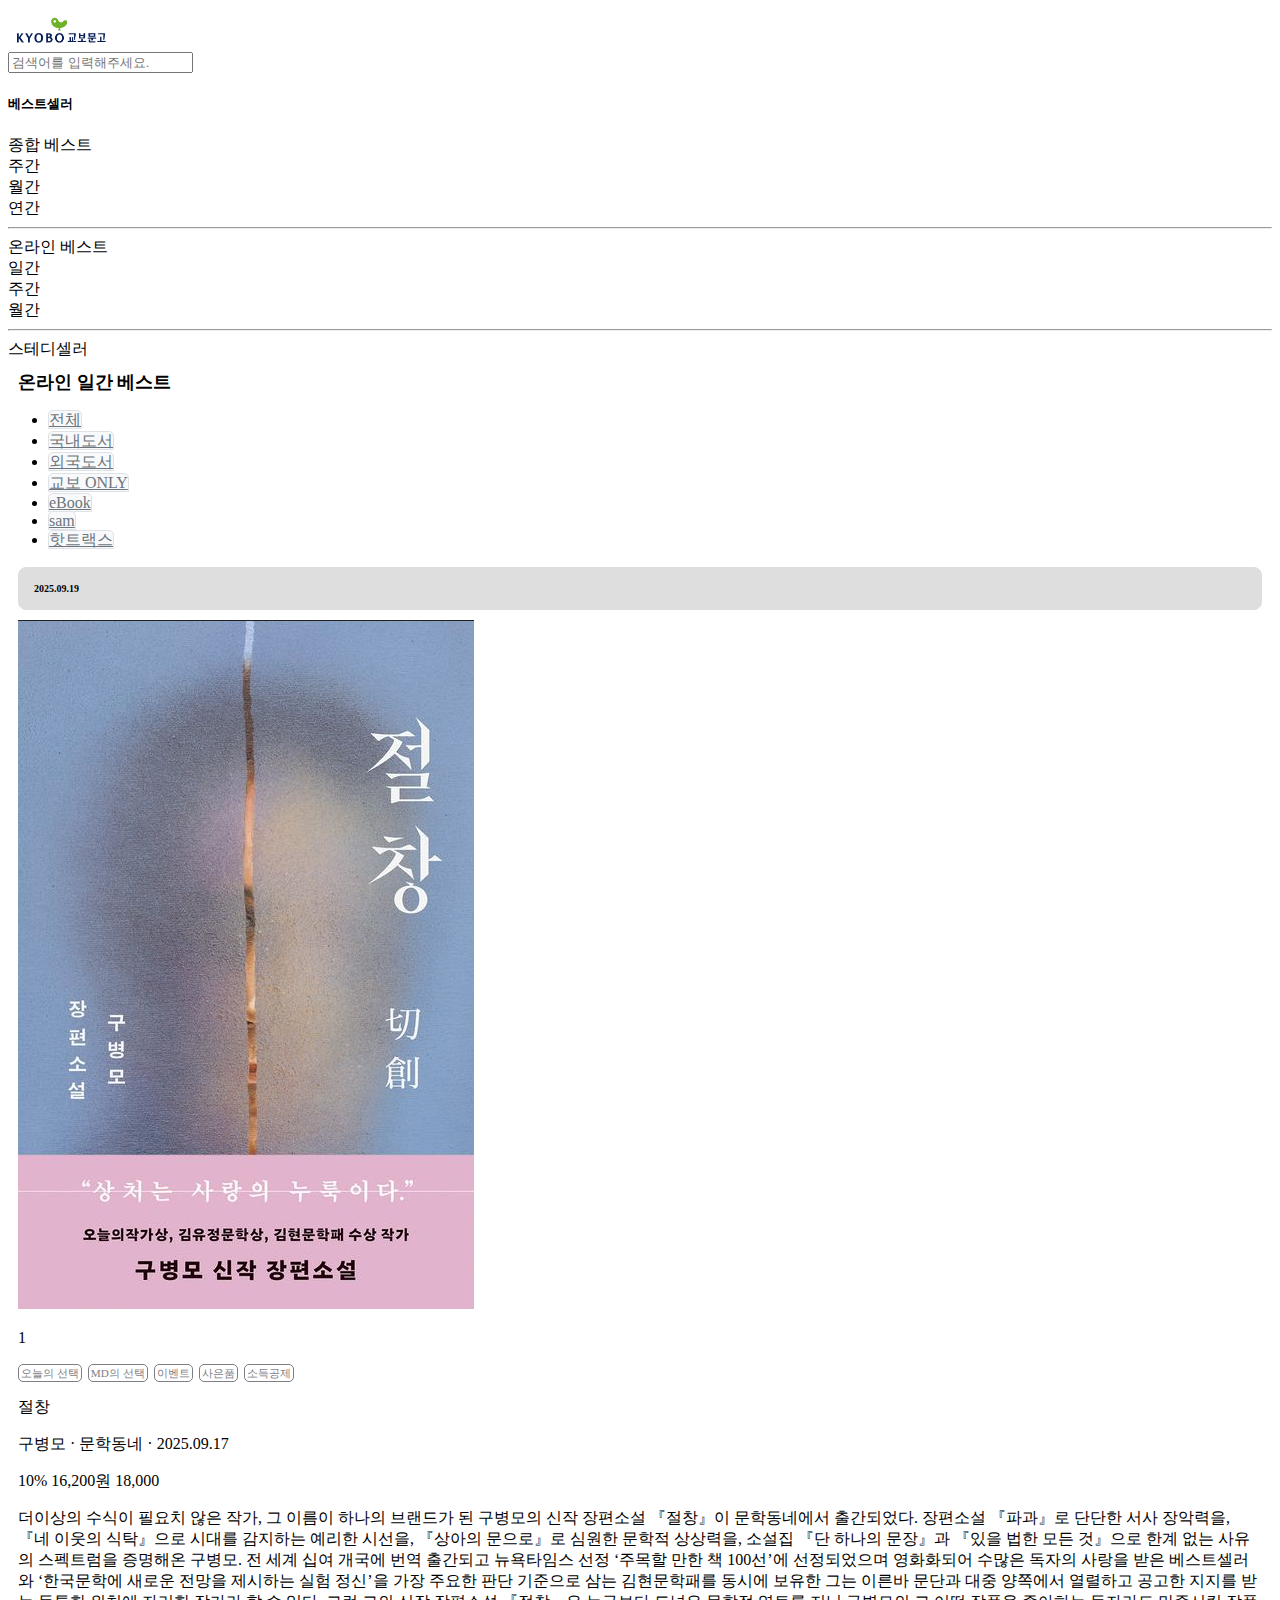
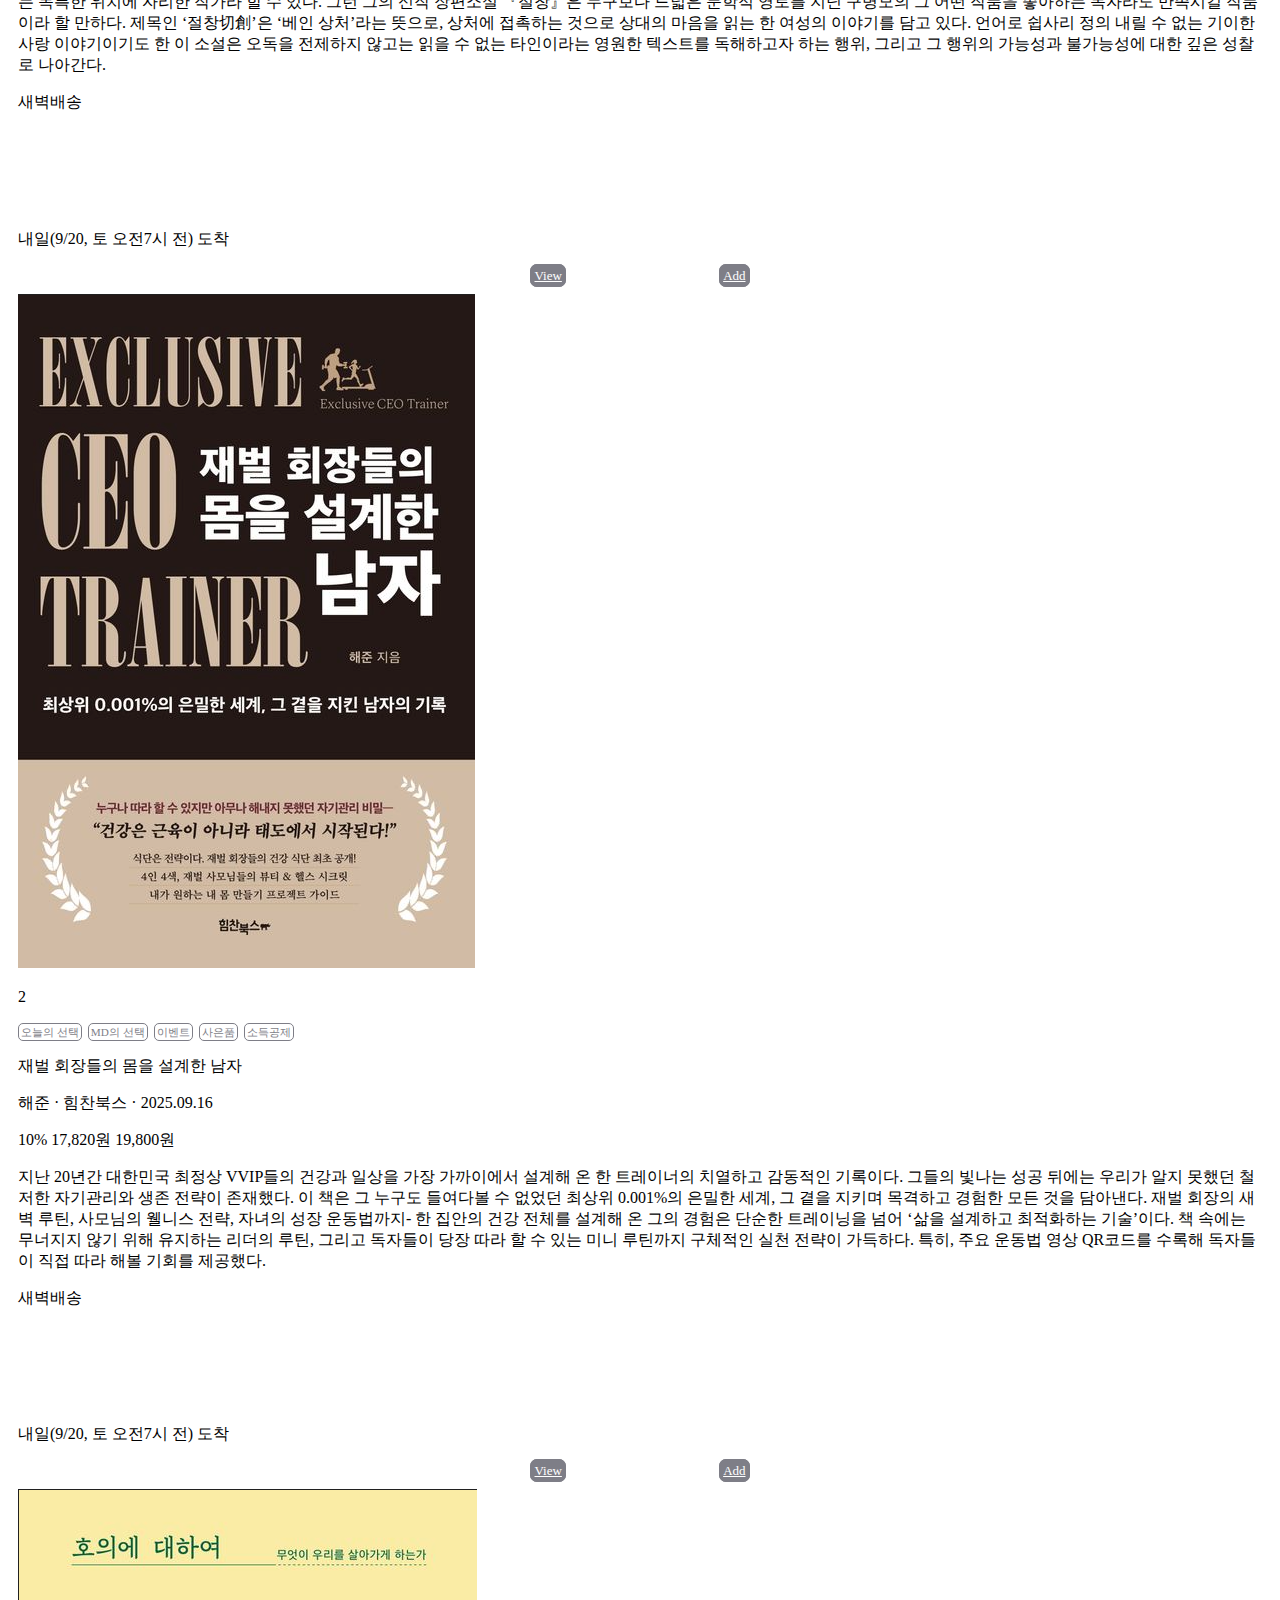
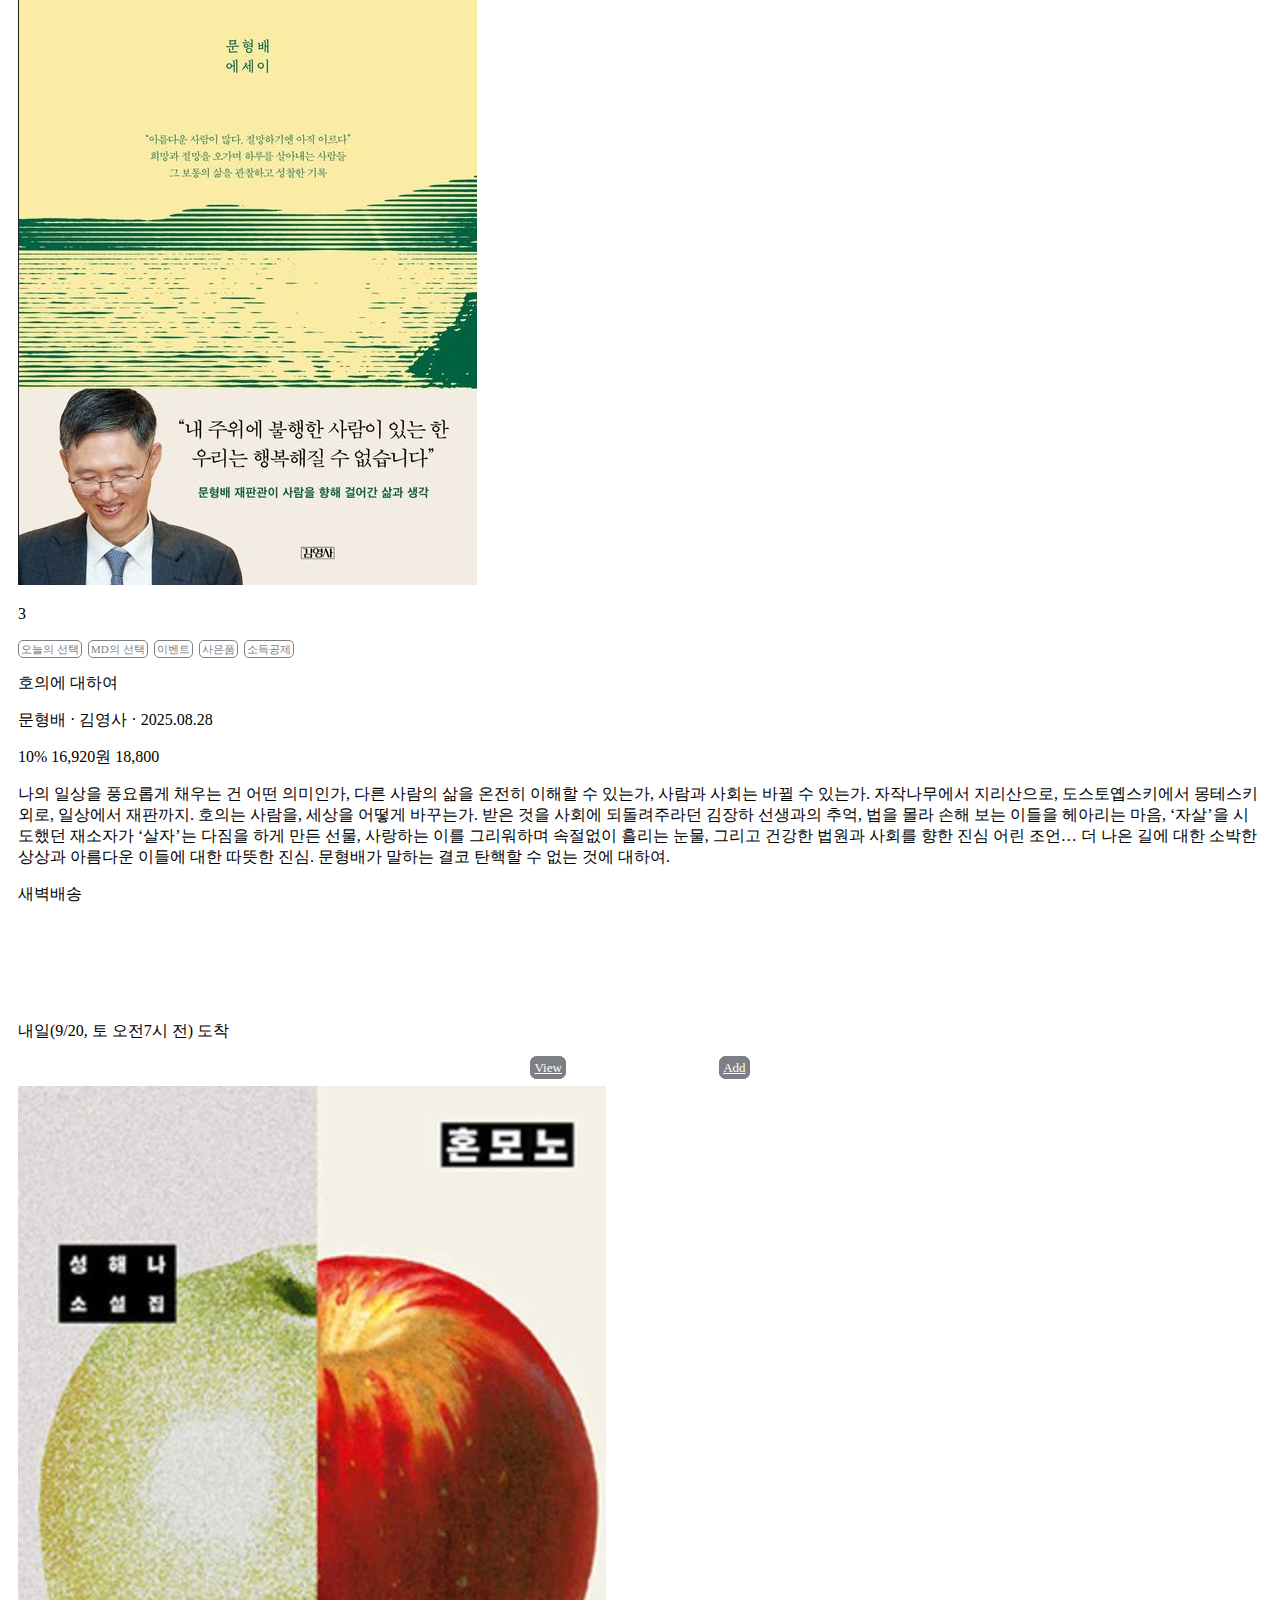
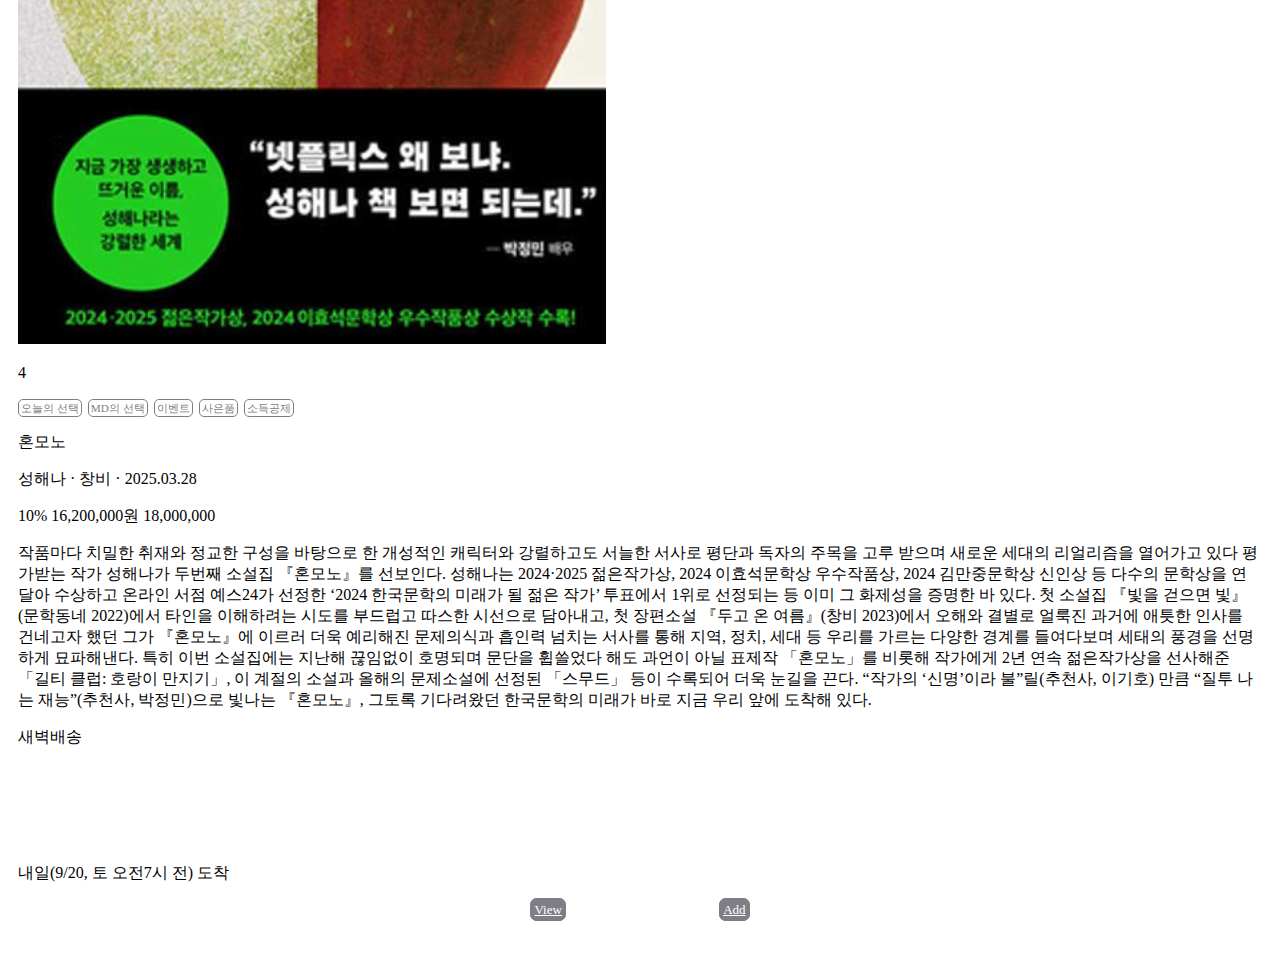
<file: index.html>
<!DOCTYPE html>
<html lang="en">

<head>
    <meta charset="UTF-8">
    <meta name="viewport" content="width=device-width, initial-scale=1.0">
    <title>Document</title>
    <link href="https://cdn.jsdelivr.net/npm/bootstrap@5.3.8/dist/css/bootstrap.min.css" rel="stylesheet"
        integrity="sha384-sRIl4kxILFvY47J16cr9ZwB07vP4J8+LH7qKQnuqkuIAvNWLzeN8tE5YBujZqJLB" crossorigin="anonymous">

    <link rel="stylesheet" href="/lab2/css/my.css">

    <script src="https://cdn.jsdelivr.net/npm/bootstrap@5.3.8/dist/js/bootstrap.bundle.min.js"
        integrity="sha384-FKyoEForCGlyvwx9Hj09JcYn3nv7wiPVlz7YYwJrWVcXK/BmnVDxM+D2scQbITxI"
        crossorigin="anonymous"></script>
</head>

<body>

    <!-- 헤더 -->
    <div class="container">
        <header class="d-flex align-items-center p-3 border-bottom">
            <div class="me-3">
                <img src="/lab2/img/교보.png" alt="교보로고" height="40">
            </div>
            <input id="input" type="text" class="form-control border-1" placeholder="검색어를 입력해주세요.">
        </header>
    </div>

    <!-- 메인 -->
    <div class="container mt-4">
        <div class="row">
            <!-- 왼쪽 카테고리 -->
            <div id="left" class="col-md-2 col-12 mb-4">
                <h5>베스트셀러</h5>
                <ul class="list-unstyled mb-4">
                    <li class="fw-bold">종합 베스트</li>
                    <li>주간</li>
                    <li>월간</li>
                    <li>연간</li>
                </ul>
                <hr>
                <ul class="list-unstyled mb-4">
                    <li class="fw-bold">온라인 베스트</li>
                    <li>일간</li>
                    <li>주간</li>
                    <li>월간</li>
                </ul>
                <hr>
                <ul class="list-unstyled mb-4">
                    <li class="fw-bold">스테디셀러</li>
                </ul>
            </div>

            <!-- 오른쪽 본문 -->
            <div id="right" class="col-md-10 col-12">
                <h3 id="topLetter">온라인 일간 베스트</h3>

                <!-- 카테고리 -->
                <ul class="nav nav-tabs custom-tabs">
                    <li class="nav-item">
                        <a class="nav-link active" href="#">전체</a>
                    </li>
                    <li class="nav-item">
                        <a class="nav-link" href="#">국내도서</a>
                    </li>
                    <li class="nav-item">
                        <a class="nav-link" href="#">외국도서</a>
                    </li>
                    <li class="nav-item">
                        <a class="nav-link" href="#">교보 ONLY</a>
                    </li>
                    <li class="nav-item">
                        <a class="nav-link" href="#">eBook</a>
                    </li>
                    <li class="nav-item">
                        <a class="nav-link" href="#">sam</a>
                    </li>
                    <li class="nav-item">
                        <a class="nav-link" href="#">핫트랙스</a>
                    </li>

                </ul>

                <!-- 날짜박스 -->
                <div class="dayBox">
                    2025.09.19
                </div>

                <!-- 절창 -->
                <div class="card mb-3">
                    <div class="row mb-4 align-items-center">
                        <div class="col-md-2 col-12 text-center mb-3 mb-md-0">
                            <img src="/lab2/img/절창.png" class="img-fluid" alt="책표지">
                        </div>
                        <div class="col-md-6 col-12">
                            <p class="badge bg-secondary">1</p>
                            <p><span class="second">오늘의 선택</span>
                                <span class="second">MD의 선택</span>
                                <span class="second">이벤트</span>
                                <span class="second">사은품</span>
                                <span class="second">소득공제</span>
                            </p>
                            <p class="fw-bold">절창</p>
                            <p class="text-muted">구병모 · 문학동네 · 2025.09.17</p>
                            <p>
                                <span class="text-success fw-bold">10%</span>
                                <span class="fw-bold">16,200원</span>
                                <span class="text-decoration-line-through text-muted small">18,000</span>
                            </p>

                            <p class="text-truncate">더이상의 수식이 필요치 않은 작가, 그 이름이 하나의 브랜드가 된 구병모의 신작 장편소설 『절창』이 문학동네에서
                                출간되었다. 장편소설
                                『파과』로
                                단단한 서사 장악력을, 『네 이웃의 식탁』으로 시대를 감지하는 예리한 시선을, 『상아의 문으로』로 심원한 문학적 상상력을, 소설집 『단 하나의 문장』과 『있을
                                법한 모든 것』으로
                                한계
                                없는 사유의 스펙트럼을 증명해온 구병모. 전 세계 십여 개국에 번역 출간되고 뉴욕타임스 선정 ‘주목할 만한 책 100선’에 선정되었으며 영화화되어 수많은
                                독자의 사랑을 받은
                                베스트셀러와
                                ‘한국문학에 새로운 전망을 제시하는 실험 정신’을 가장 주요한 판단 기준으로 삼는 김현문학패를 동시에 보유한 그는 이른바 문단과 대중 양쪽에서 열렬하고 공고한
                                지지를 받는 독특한
                                위치에
                                자리한 작가라 할 수 있다. 그런 그의 신작 장편소설 『절창』은 누구보다 드넓은 문학적 영토를 지닌 구병모의 그 어떤 작품을 좋아하는 독자라도 만족시킬
                                작품이라 할 만하다. 제목인
                                ‘절창切創’은 ‘베인 상처’라는 뜻으로, 상처에 접촉하는 것으로 상대의 마음을 읽는 한 여성의 이야기를 담고 있다. 언어로 쉽사리 정의 내릴 수 없는 기이한
                                사랑 이야기이기도 한
                                이
                                소설은 오독을 전제하지 않고는 읽을 수 없는 타인이라는 영원한 텍스트를 독해하고자 하는 행위, 그리고 그 행위의 가능성과 불가능성에 대한 깊은 성찰로
                                나아간다.
                            </p>
                        </div>
                        <div id="ship"
                            class="col-md-2 col-6 mb-3 mb-md-0 flex-column align-items-center justify-content-center">
                            <span class="badge bg-info">새벽배송</span>
                            <p class="small"> 내일(9/20, 토 오전7시 전) 도착</p>
                        </div>
                        <div class="col-2 d-flex flex-column align-items-center justify-content-center">

                            <a href="/lab2/html/view.html" id="viewBtn" class="btn btn-secondary w-75 mb-2">View</a>
                            <a href="/lab2/html/add.html" id="addBtn" class="btn btn-primary w-75">Add</a>
                        </div>
                    </div>
                </div>

                <!-- 재벌어쩌고 -->
                <div class="card mb-3">
                    <div class="row mb-4 align-items-center">
                        <div class="col-md-2 col-12 text-center mb-3 mb-md-0">
                            <img src="/lab2/img/재벌.png" class="img-fluid" alt="책표지">
                        </div>
                        <div class="col-md-6 col-12">
                            <p class="badge bg-secondary">2</p>
                            <p><span class="second">오늘의 선택</span>
                                <span class="second">MD의 선택</span>
                                <span class="second">이벤트</span>
                                <span class="second">사은품</span>
                                <span class="second">소득공제</span>
                            </p>
                            </p>
                            <p class="fw-bold">재벌 회장들의 몸을 설계한 남자</p>
                            <p class="text-muted">해준
                                ·
                                힘찬북스
                                ·
                                2025.09.16</p>
                            <p>
                                <span class="text-success fw-bold">10%</span>
                                <span class="fw-bold">17,820원</span>
                                <span class="text-decoration-line-through text-muted small">19,800원</span>
                            </p>

                            <p class="text-truncate">지난 20년간 대한민국 최정상 VVIP들의 건강과 일상을 가장 가까이에서 설계해 온 한 트레이너의 치열하고 감동적인
                                기록이다. 그들의 빛나는 성공 뒤에는 우리가 알지 못했던 철저한 자기관리와 생존 전략이 존재했다. 이 책은 그 누구도 들여다볼 수 없었던 최상위 0.001%의
                                은밀한 세계, 그 곁을 지키며 목격하고 경험한 모든 것을 담아낸다.
                                재벌 회장의 새벽 루틴, 사모님의 웰니스 전략, 자녀의 성장 운동법까지- 한 집안의 건강 전체를 설계해 온 그의 경험은 단순한 트레이닝을 넘어 ‘삶을 설계하고
                                최적화하는 기술’이다. 책 속에는 무너지지 않기 위해 유지하는 리더의 루틴, 그리고 독자들이 당장 따라 할 수 있는 미니 루틴까지 구체적인 실천 전략이
                                가득하다. 특히, 주요 운동법 영상 QR코드를 수록해 독자들이 직접 따라 해볼 기회를 제공했다.
                            </p>
                        </div>
                        <div id="ship"
                            class="col-md-2 col-6 mb-3 mb-md-0 flex-column align-items-center justify-content-center">
                            <span class="badge bg-info">새벽배송</span>
                            <p class="small"> 내일(9/20, 토 오전7시 전) 도착</p>
                        </div>
                        <div class="col-2 d-flex flex-column align-items-center justify-content-center">

                            <a href="" id="viewBtn" class="btn btn-secondary w-75 mb-2">View</a>
                            <a href="/lab2/html/add.html" id="addBtn" class="btn btn-primary w-75">Add</a>
                        </div>
                    </div>
                </div>
                
                <!-- 호의에 대하여 -->
                <div class="card mb-3">
                    <div class="row mb-4 align-items-center">
                        <div class="col-md-2 col-12 text-center mb-3 mb-md-0">
                            <img src="/lab2/img/호의에 대하여.png" class="img-fluid" alt="책표지">
                        </div>
                        <div class="col-md-6 col-12">
                            <p class="badge bg-secondary">3</p>
                            <p><span class="second">오늘의 선택</span>
                                <span class="second">MD의 선택</span>
                                <span class="second">이벤트</span>
                                <span class="second">사은품</span>
                                <span class="second">소득공제</span>
                            </p>
                            <p class="fw-bold">호의에 대하여</p>
                            <p class="text-muted">문형배 · 김영사 · 2025.08.28</p>
                            <p>
                                <span class="text-success fw-bold">10%</span>
                                <span class="fw-bold">16,920원</span>
                                <span class="text-decoration-line-through text-muted small">18,800</span>
                            </p>

                            <p class="text-truncate">나의 일상을 풍요롭게 채우는 건 어떤 의미인가, 다른 사람의 삶을 온전히 이해할 수 있는가, 사람과 사회는 바뀔 수
                                있는가. 자작나무에서 지리산으로, 도스토옙스키에서 몽테스키외로, 일상에서 재판까지. 호의는 사람을, 세상을 어떻게 바꾸는가. 받은 것을 사회에 되돌려주라던
                                김장하 선생과의 추억, 법을 몰라 손해 보는 이들을 헤아리는 마음, ‘자살’을 시도했던 재소자가 ‘살자’는 다짐을 하게 만든 선물, 사랑하는 이를 그리워하며
                                속절없이 흘리는 눈물, 그리고 건강한 법원과 사회를 향한 진심 어린 조언…

                                더 나은 길에 대한 소박한 상상과 아름다운 이들에 대한 따뜻한 진심.
                                문형배가 말하는 결코 탄핵할 수 없는 것에 대하여.

                            </p>
                        </div>
                        <div id="ship"
                            class="col-md-2 col-6 mb-3 mb-md-0 flex-column align-items-center justify-content-center">
                            <span class="badge bg-info">새벽배송</span>
                            <p class="small"> 내일(9/20, 토 오전7시 전) 도착</p>
                        </div>
                        <div class="col-2 d-flex flex-column align-items-center justify-content-center">

                            <a href="" id="viewBtn" class="btn btn-secondary w-75 mb-2">View</a>
                            <a href="/lab2/html/add.html" id="addBtn" class="btn btn-primary w-75">Add</a>
                        </div>
                    </div>
                </div>

                <!-- 혼모노 -->
                <div class="card mb-3">
                    <div class="row mb-4 align-items-center">
                        <div class="col-md-2 col-12 text-center mb-3 mb-md-0">
                            <img src="/lab2/img/혼모노.png" class="img-fluid" alt="책표지">
                        </div>
                        <div class="col-md-6 col-12">
                            <p class="badge bg-secondary">4</p>
                            <p><span class="second">오늘의 선택</span>
                                <span class="second">MD의 선택</span>
                                <span class="second">이벤트</span>
                                <span class="second">사은품</span>
                                <span class="second">소득공제</span>
                            </p>
                           <p class="fw-bold">혼모노</p>
                            <p class="text-muted">성해나
                                ·
                                창비
                                ·
                                2025.03.28</p>
                            <p>
                                <span class="text-success fw-bold">10%</span>
                                <span class="fw-bold">16,200,000원</span>
                                <span class="text-decoration-line-through text-muted small">18,000,000</span>
                            </p>

                            <p class="text-truncate">작품마다 치밀한 취재와 정교한 구성을 바탕으로 한 개성적인 캐릭터와 강렬하고도 서늘한 서사로 평단과 독자의 주목을 고루
                                받으며 새로운 세대의 리얼리즘을 열어가고 있다 평가받는 작가 성해나가 두번째 소설집 『혼모노』를 선보인다. 성해나는 2024·2025 젊은작가상, 2024
                                이효석문학상 우수작품상, 2024 김만중문학상 신인상 등 다수의 문학상을 연달아 수상하고 온라인 서점 예스24가 선정한 ‘2024 한국문학의 미래가 될 젊은
                                작가’ 투표에서 1위로 선정되는 등 이미 그 화제성을 증명한 바 있다. 첫 소설집 『빛을 걷으면 빛』(문학동네 2022)에서 타인을 이해하려는 시도를 부드럽고
                                따스한 시선으로 담아내고, 첫 장편소설 『두고 온 여름』(창비 2023)에서 오해와 결별로 얼룩진 과거에 애틋한 인사를 건네고자 했던 그가 『혼모노』에 이르러
                                더욱 예리해진 문제의식과 흡인력 넘치는 서사를 통해 지역, 정치, 세대 등 우리를 가르는 다양한 경계를 들여다보며 세태의 풍경을 선명하게 묘파해낸다. 특히
                                이번 소설집에는 지난해 끊임없이 호명되며 문단을 휩쓸었다 해도 과언이 아닐 표제작 「혼모노」를 비롯해 작가에게 2년 연속 젊은작가상을 선사해준 「길티 클럽:
                                호랑이 만지기」, 이 계절의 소설과 올해의 문제소설에 선정된 「스무드」 등이 수록되어 더욱 눈길을 끈다. “작가의 ‘신명’이라 불”릴(추천사, 이기호) 만큼
                                “질투 나는 재능”(추천사, 박정민)으로 빛나는 『혼모노』, 그토록 기다려왔던 한국문학의 미래가 바로 지금 우리 앞에 도착해 있다.

                            </p>
                        </div>
                        <div id="ship"
                            class="col-md-2 col-6 mb-3 mb-md-0 flex-column align-items-center justify-content-center">
                            <span class="badge bg-info">새벽배송</span>
                            <p class="small"> 내일(9/20, 토 오전7시 전) 도착</p>
                        </div>
                        <div class="col-2 d-flex flex-column align-items-center justify-content-center">

                            <a href="/lab2/html/view.html" id="viewBtn" class="btn btn-secondary w-75 mb-2">View</a>
                            <a href="/lab2/html/add.html" id="addBtn" class="btn btn-primary w-75">Add</a>
                        </div>
                    </div>
                </div>
                

            </div>
        </div>
    </div>

</body>

</html>

</br>
</file>
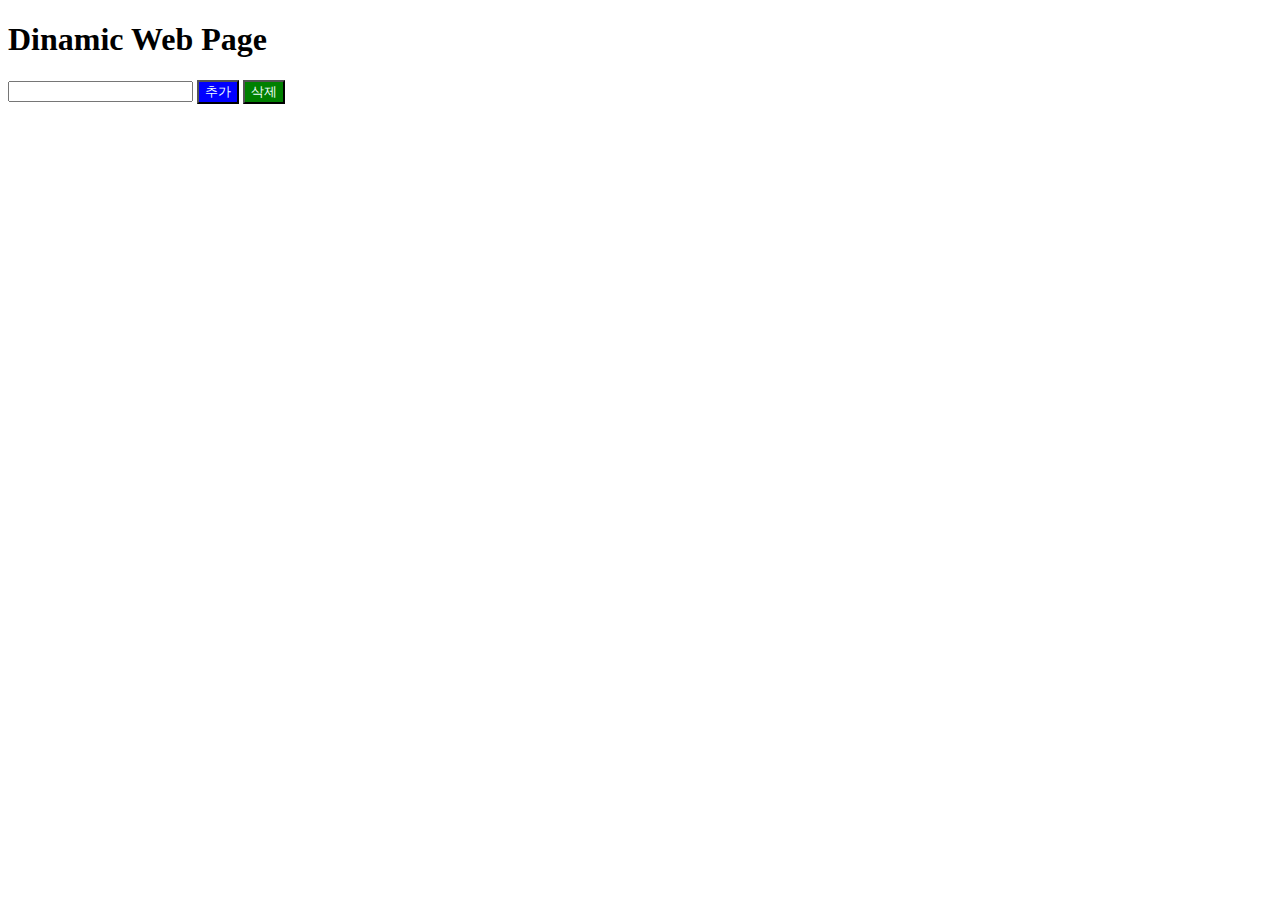
<file: lab1/js_dynamic2.html>
<!DOCTYPE html>
<html lang="en">

<head>
    <meta charset="UTF-8">
    <meta name="viewport" content="width=device-width, initial-scale=1.0">
    <title>Document</title>
</head>

<style>
    #add {
        background-color: blue;
        color: azure;
    }

    #del {
        background-color: green;
        color: azure;
    }
</style>

<body>
    <h1>Dinamic Web Page</h1>
    <input type="text" id="textbox" name="textbox">
    <button id="add"> 추가 </button>
    <button id="del"> 삭제 </button>
    <ul id="list"> </ul>
</body>

</html>

<script>
    const textbox = document.getElementById("textbox");
    const add = document.getElementById("add");
    const del = document.getElementById("del");
    const list = document.getElementById("list");


    add.addEventListener("click", () => {
        if (textbox.value !== "") {
            const arr = textbox.value.split(",").map(item => item.trim());

            /*
            forEach 반복문 : 
            배열.forEach(function(현재요소, 인덱스, 배열 중 필요한거 작성) {
                필요한 내용 작성 >> 내가 만든 기능은 : <li> 만들어서 추가
            });
            */

            arr.forEach(element => {
                const li = document.createElement("li");
                li.textContent = element;
                list.appendChild(li);
            });

            textbox.value = "";
        }
    });


    del.addEventListener("click", () => {
        list.innerHTML = "";
    });
</script>
</file>
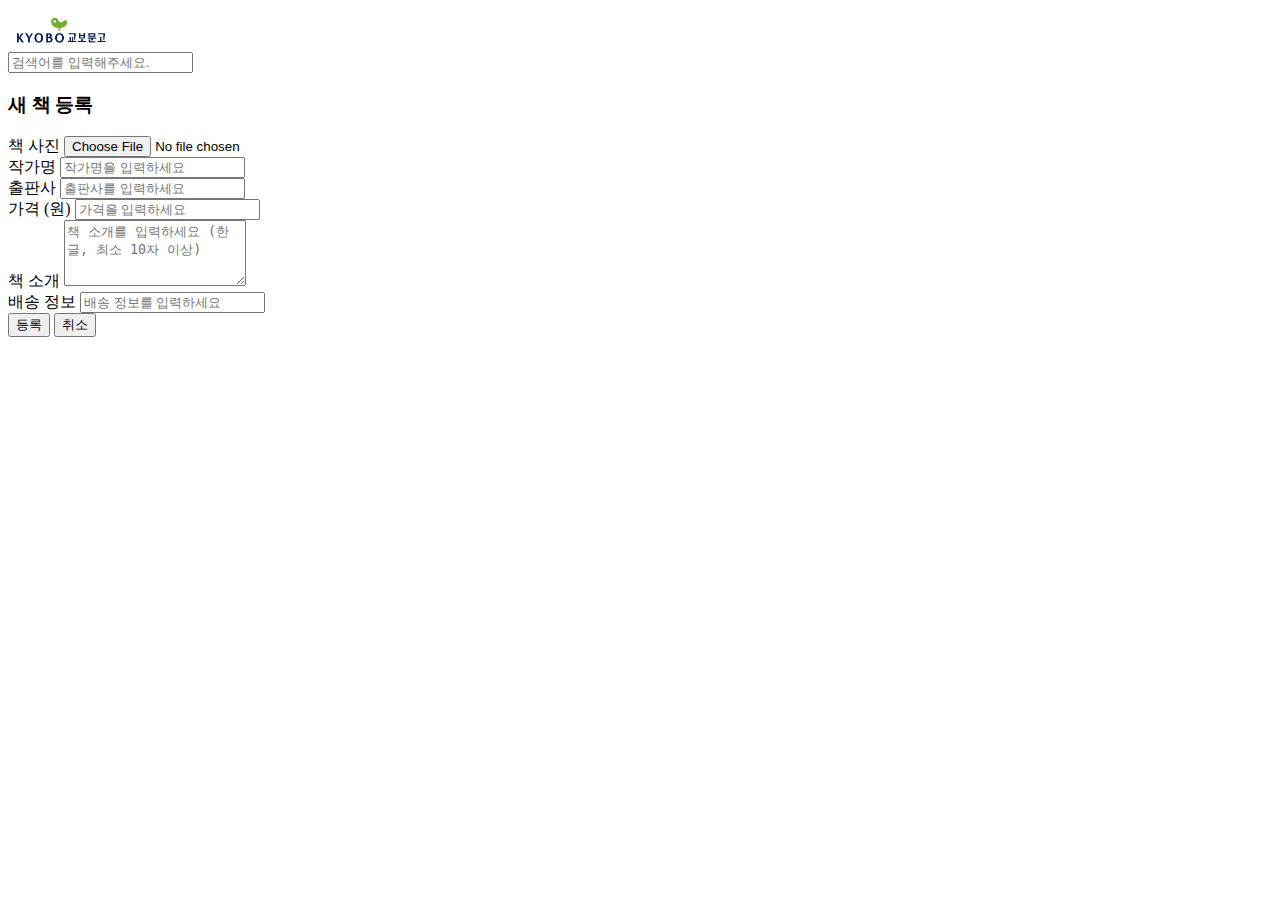
<file: lab2/html/add.html>
<!DOCTYPE html>
<html lang="en">

<head>
    <meta charset="UTF-8">
    <meta name="viewport" content="width=device-width, initial-scale=1.0">
    <title>Document</title>
    <link href="https://cdn.jsdelivr.net/npm/bootstrap@5.3.8/dist/css/bootstrap.min.css" rel="stylesheet"
        integrity="sha384-sRIl4kxILFvY47J16cr9ZwB07vP4J8+LH7qKQnuqkuIAvNWLzeN8tE5YBujZqJLB" crossorigin="anonymous">

    <link rel="stylesheet" href="/lab2/css/my.css">

    <script src="https://cdn.jsdelivr.net/npm/bootstrap@5.3.8/dist/js/bootstrap.bundle.min.js"
        integrity="sha384-FKyoEForCGlyvwx9Hj09JcYn3nv7wiPVlz7YYwJrWVcXK/BmnVDxM+D2scQbITxI" crossorigin="anonymous">
        </script>
</head>

<body>
    <div class="container">
        <header class="d-flex align-items-center p-3 border-bottom">
            <div class="me-3">
                <img src="/lab2/img/교보.png" alt="교보로고" height="40">
            </div>
            <input id="input" type="text" class="form-control border-1" placeholder="검색어를 입력해주세요.">
        </header>
    </div>

    <div class="container" id="addBook">
        <h3 class="my-4">새 책 등록</h3>
        <form id="addForm">
            <!-- 책 사진 업로드 -->
            <div class="mb-3">
                <label for="bookImage" class="form-label">책 사진</label>
                <input type="file" class="form-control" id="bookImage" required>
            </div>

            <!-- 작가명 -->
            <div class="mb-3">
                <label for="author" class="form-label">작가명</label>
                <input type="text" class="form-control" id="author" placeholder="작가명을 입력하세요" required>
            </div>

            <!-- 출판사 -->
            <div class="mb-3">
                <label for="publisher" class="form-label">출판사</label>
                <input type="text" class="form-control" id="publisher" placeholder="출판사를 입력하세요" required>
            </div>

            <!-- 가격 -->
            <div class="mb-3">
                <label for="price" class="form-label">가격 (원)</label>
                <input type="number" class="form-control" id="price" min="100" placeholder="가격을 입력하세요" required>
            </div>

            <!-- 책 소개 -->
            <div class="mb-3">
                <label for="description" class="form-label">책 소개</label>
                <textarea class="form-control" id="description" rows="4" placeholder="책 소개를 입력하세요 (한글, 최소 10자 이상)"
                    required></textarea>
            </div>

            <!-- 배송 정보 -->
            <div class="mb-3">
                <label for="shipping" class="form-label">배송 정보</label>
                <input type="text" class="form-control" id="shipping" placeholder="배송 정보를 입력하세요" required>
            </div>

            <!-- 버튼 -->
            <button type="submit" class="btn btn-primary">등록</button>
            <button type="reset" class="btn btn-secondary">취소</button>
        </form>

    </div>

</body>

</html>

<script>
  document.getElementById("addForm").addEventListener("submit", function(event) {
    // 파일 체크
    const fileInput = document.getElementById("bookImage");
    const file = fileInput.files[0];
    if (!file || !/\.(jpg|jpeg|png)$/i.test(file.name)) {
      alert("책 사진은 jpg, jpeg, png 형식만 가능합니다.");
      event.preventDefault();
      return;
    }

    // 작가명 체크 (한글/영문만 허용)
    const author = document.getElementById("author").value.trim();
    if (!/^[가-힣a-zA-Z\s]+$/.test(author)) {
      alert("작가명은 한글과 영문만 입력 가능합니다. (특수문자 불가)");
      event.preventDefault();
      return;
    }

    // 책 소개 체크 (한글 + 최소 10자 이상)
    const description = document.getElementById("description").value.trim();
    if (description.length < 10) {
      alert("책 소개는 최소 10자 이상 입력해야 합니다.");
      event.preventDefault();
      return;
    }
    if (!/^[가-힣\s0-9.,!?'"()-]+$/.test(description)) {
      alert("책 소개는 한글로 작성해야 합니다.");
      event.preventDefault();
      return;
    }

    // 최종 확인
    if (!confirm("이 책을 등록하시겠습니까?")) {
      event.preventDefault();
    }
  });
</script>
</file>
<file: lab2/css/my.css>
#topLetter{
    margin: 10px;
    background-color: #ffffff;
    font-size: large;
    font-weight: bold;
}
#right{
    background-color: #ffffff;
}
#left{
    background-color: rgba(255, 255, 255, 0.685);
}
.col-2 {
    text-align: center;
}

#left ul{
    list-style: none;
    padding-left: 0;
    margin: 0;
}
.card.mb-3{
    margin: 10px;
}

.dayBox{
    border: 1px solid #dedede;
    background-color: #dedede;
    margin: 10px;
    border-radius: 8px ;
    font-size: 10px;
    font-weight: bold;
    padding: 15px;
}
#viewBtn, #addBtn, #editBtn, #deleteBtn {
    width: 80px;
    border: 1px solid #7e7e87;
    background-color: #7e7e87;
    color: #ffffff;
    font-size: small;
    padding: 3px;
    border-radius: 7px;
    margin: 6%;
}

.second {
    border: 1px solid #7e7e87;
    color: #7e7e87;
    border-radius: 5px;
    font-size: 70%;
    padding: 2px;
    margin-right: 2px;
}

#ship p {
    padding-top: 8%;
    background-color: #ffffff;
}

/* 전체 탭 스타일 */
.custom-tabs .nav-link {
  color: #6c757d;              /* 회색 글씨 */
  border: 1px solid #dee2e6;   /* 테두리 */
  border-radius: 5px 5px 0 0;  /* 윗부분 둥글게 */
  margin-right: 4px;           /* 탭 사이 간격 */
  background-color: #f8f9fa;   /* 연회색 배경 */
  font-weight: 500;
}

/* 반응형: 모바일에서 버튼/배송정보 세로 배치 */
@media (max-width: 767px) {

    #ship,
    .col-2:last-child {
        text-align: center;
        margin-top: 10px;
    }

    #viewBtn, #addBtn, #editBtn, #deleteBtn {
        width: 100%;       /* 버튼이 한 줄 전체 차지 */
        margin: 5px 0;     /* 위아래 간격만 */
        font-size: medium; /* 글씨 조금 키움 */
    }
    
}
</file>
